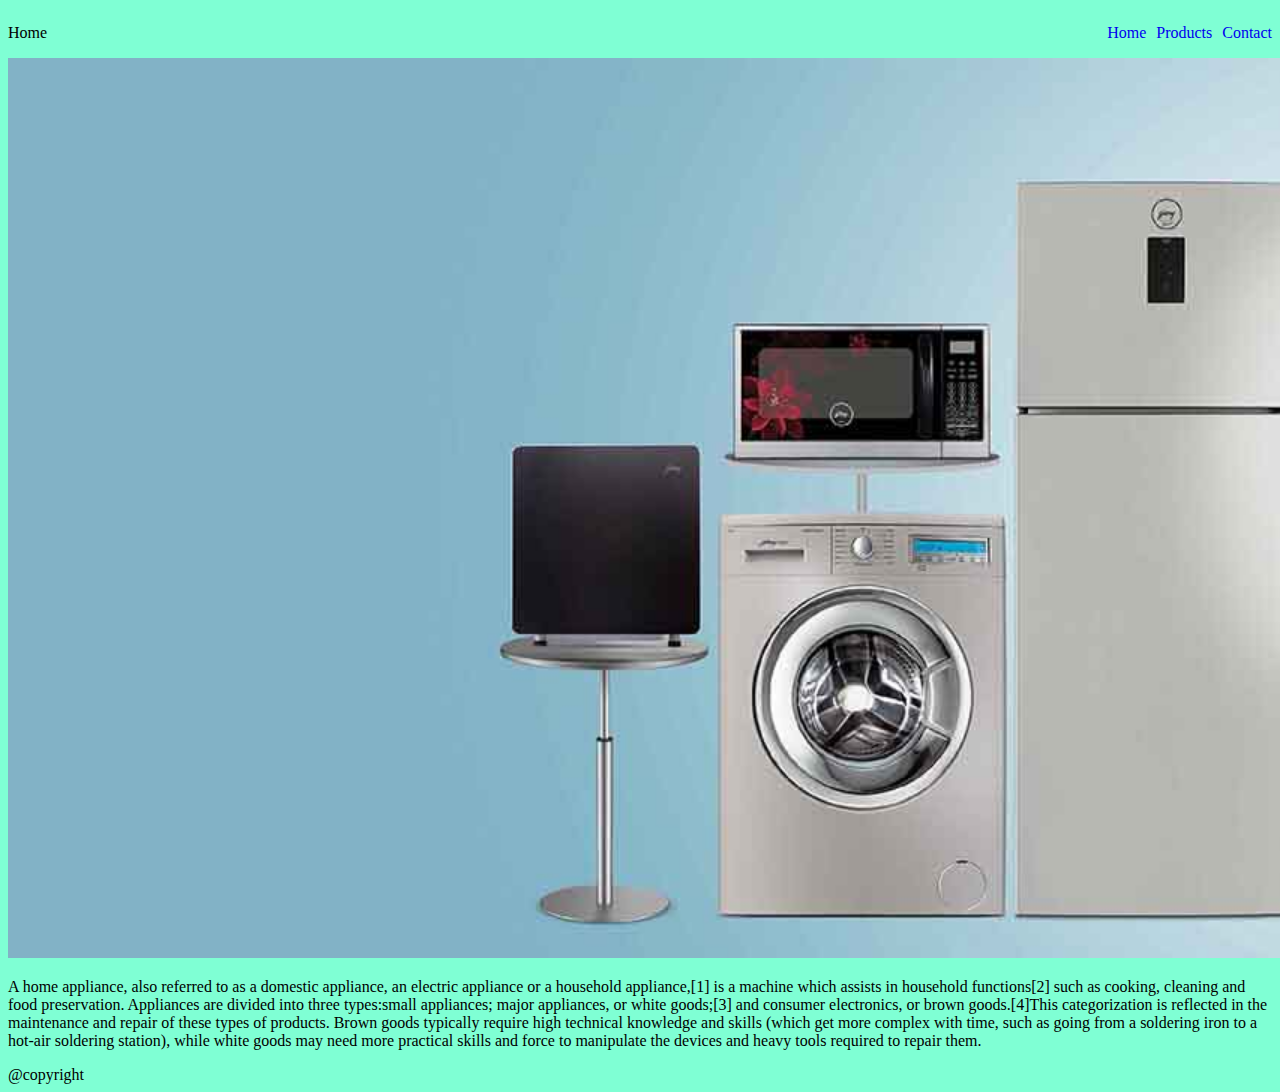
<file: index.html>
<!DOCTYPE html>
<html lang="en">
<head>
    <meta charset="UTF-8">
    <meta http-equiv="X-UA-Compatible" content="IE=edge">
    <meta name="viewport" content="width=device-width, initial-scale=1.0">
    <title>Home</title>
    <link rel="stylesheet" href="styles.css"> 
</head>
<body>
    <header>
        Home
        <nav>
            <ul>
                <li><a href="index.html"> Home</a></li>
                <li><a href="product.html">Products</a></li>
                <li><a href="contact.html">Contact</a></li>

            </ul>
        </nav>
    </header>
    <section>
        <img class="home-img"src="home.jpg"/>
        <p>
            A home appliance, also referred to as a domestic appliance, an electric appliance or a household appliance,[1] is a machine which assists in household functions[2] such as cooking, cleaning and food preservation.
            Appliances are divided into three types:small appliances;       major appliances, or white goods;[3]
            and consumer electronics, or brown goods.[4]This categorization is reflected in the maintenance and repair of these types of products. Brown goods typically require high technical knowledge and skills (which get more complex with time, such as going from a soldering iron to a hot-air soldering station), while white goods may need more practical skills and force to manipulate the devices and heavy tools required to repair them. 
        </p>
    </section>

    <footer>
        @copyright
    </footer>
</body>
</html>
</file>
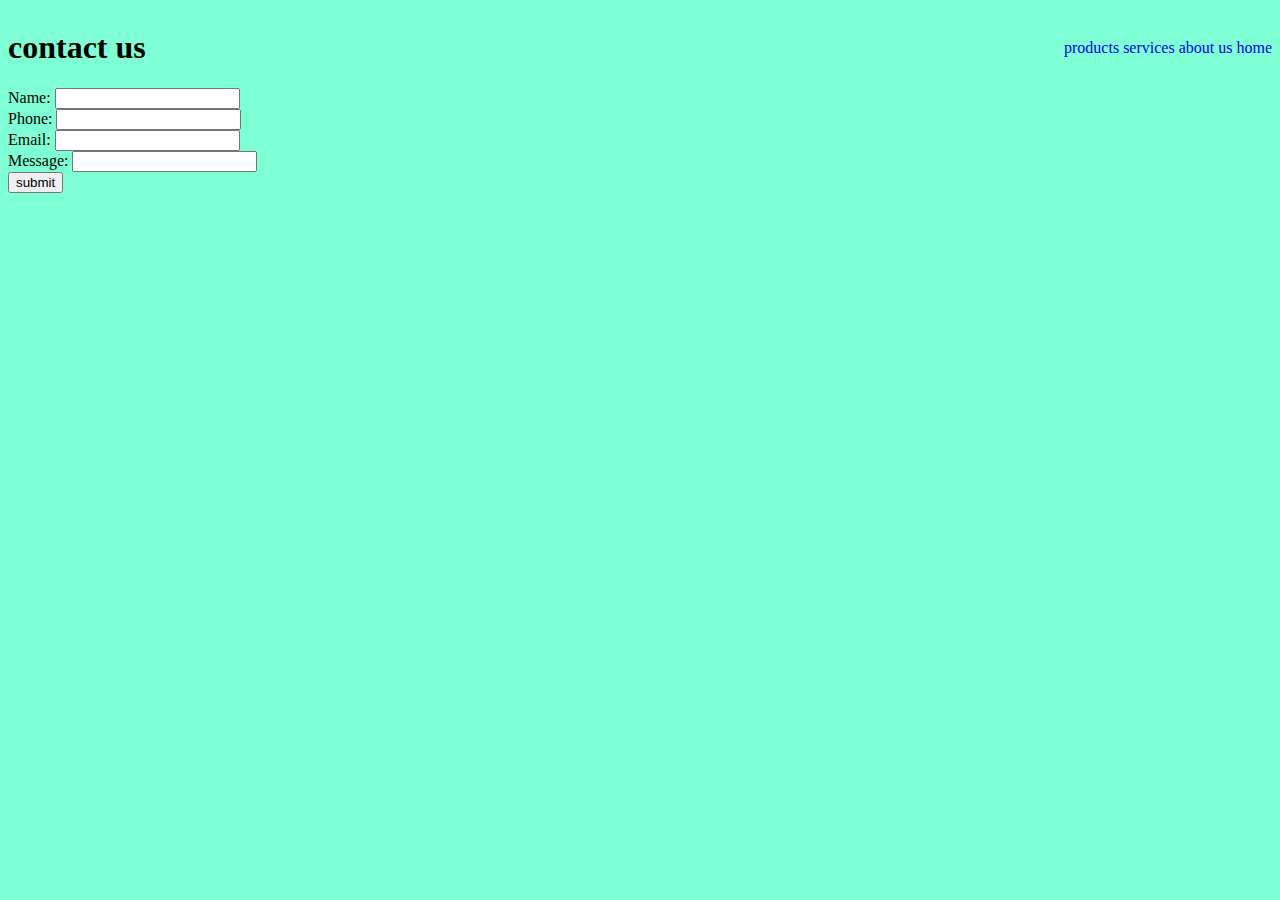
<file: contact.html>
<!DOCTYPE html>
<html lang="en">
<head>
    <meta charset="UTF-8">
    <meta http-equiv="X-UA-Compatible" content="IE=edge">
    <meta name="viewport" content="width=device-width, initial-scale=1.0">
    <title>Fashion Freak</title>
    <link rel="stylesheet" type="text/css" href="styles.css">
</head>
<body>
    <header>
       <h1> contact us</h1>
       <nav>
        <a href="descriptons.html">products</a>
        <a href="service.html">services</a>
        <a href="about.html">about us</a>
        <a href="PRO.html">home</a>
    </nav>
    </header>
    <section>
        <div>
           <form name="contact">
               <label >Name:</label>
               <input class="input" type="text" name="name"><br>
               <label>Phone:</label>
               <input class="input"type="text" name="phone"><br>
               <label>Email:</label>
               <input class="input"type="email" name="email"><br>
               <label>Message:</label>
               <input class="msg" type="text" name="message"><br>
               <input  class="submit" type="submit" value="submit">
           </form>
        </div>
    </section>
</body>
</html>
</file>
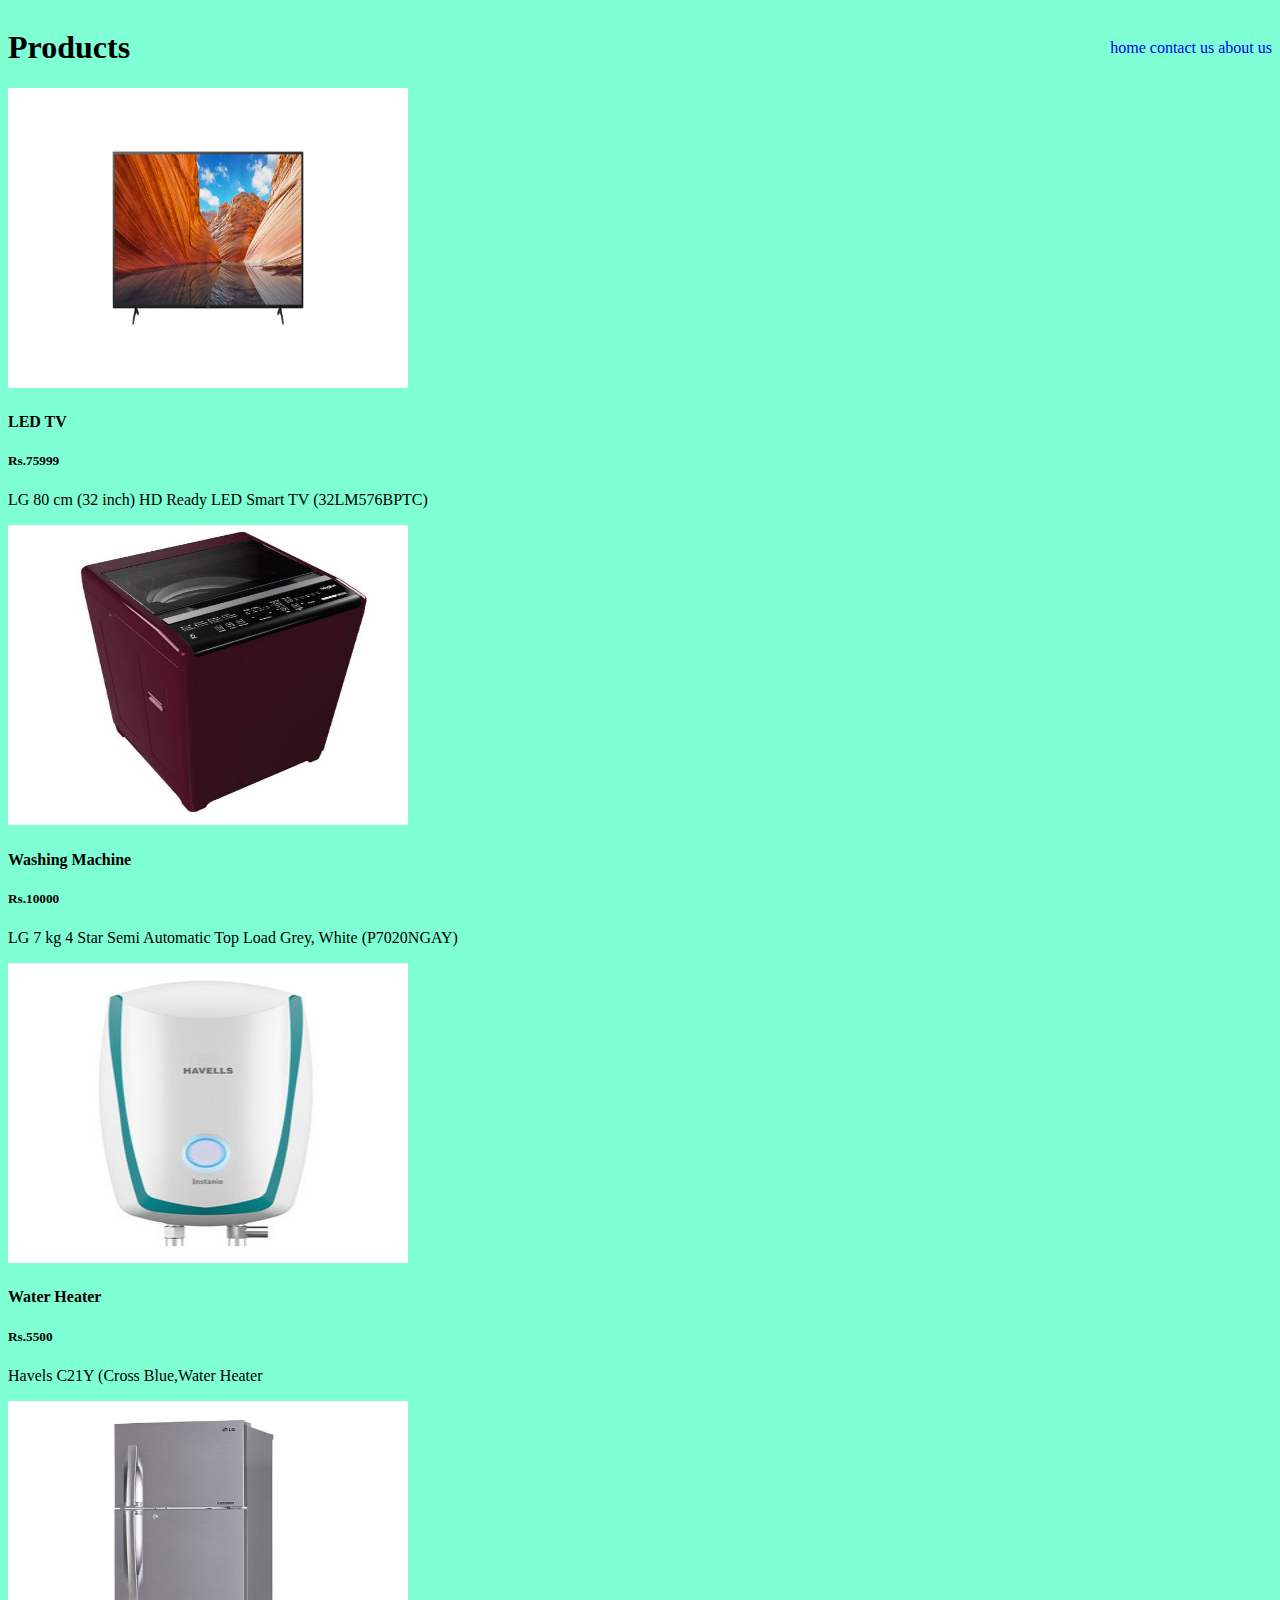
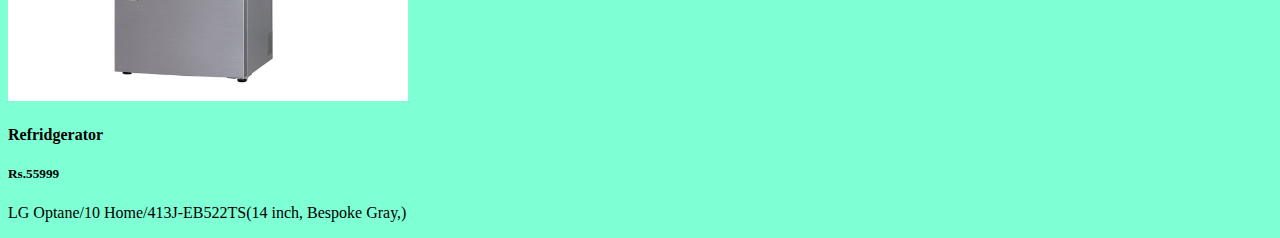
<file: product.html>
<!DOCTYPE html>
<html lang="en">
<head>
    <meta charset="UTF-8">
    <meta http-equiv="X-UA-Compatible" content="IE=edge">
    <meta name="viewport" content="width=device-width, initial-scale=1.0">
    <title>Document</title>
    <link rel="stylesheet" type="text/css" href="styles.css">
</head>
<body>
    <header>
        <h1>Products</h1>
        <nav>
            <a href="index.html">home</a>
            <a href="contact.html">contact us</a>
            <a href="about.html">about us</a>
            
        </nav>
    </header>
    <section>
        <div class="item-container">
            <img class = "item-img" src="/assets/tv.jpg" alt="">
            <article>
                <h4>LED TV</h4>
                <h5>Rs.75999</h5>
                <p>LG 80 cm (32 inch) HD Ready LED Smart TV  (32LM576BPTC)</p>
            </article>
        </div>
        <div class="item-container">
            <img class = "item-img" src="/assets/washing machine.jpg" alt="">
            <article>
                <h4>Washing Machine</h4>
                <h5>Rs.10000</h5>
                <p>LG 7 kg 4 Star Semi Automatic Top Load Grey, White  (P7020NGAY)</p>
            </article>
        </div>
        <div class="item-container">
            <img class = "item-img" src="/assets/water heater.jpg" alt="">
            <article>
                <h4>Water Heater</h4>
                <h5>Rs.5500</h5>
                <p>Havels C21Y (Cross Blue,Water Heater</p>
            </article>
        </div>
        <div class="item-container">
            <img class = "item-img" src="/assets/refrigerator.jpg" alt="">
            <article>
                <h4>Refridgerator</h4>
                <h5>Rs.55999</h5>
                <p>LG  Optane/10 Home/413J-EB522TS(14 inch, Bespoke Gray,)</p>
            </article>
        </div>
        </section>
       
</body>
</html>
</file>
<file: styles.css>
body{
    background-color:aquamarine;
}
header{
    display: flex;
    justify-content: space-between;
    align-items: center;
}

ul{
    display: flex;
    list-style: none;
    
}
li{
    margin-left: 10px;
}

a{
    text-decoration: none;
}
.home-img{
 height: 100vh;   
}
.item-img{
    height: 300px;
    width: 400px;
}
</file>
